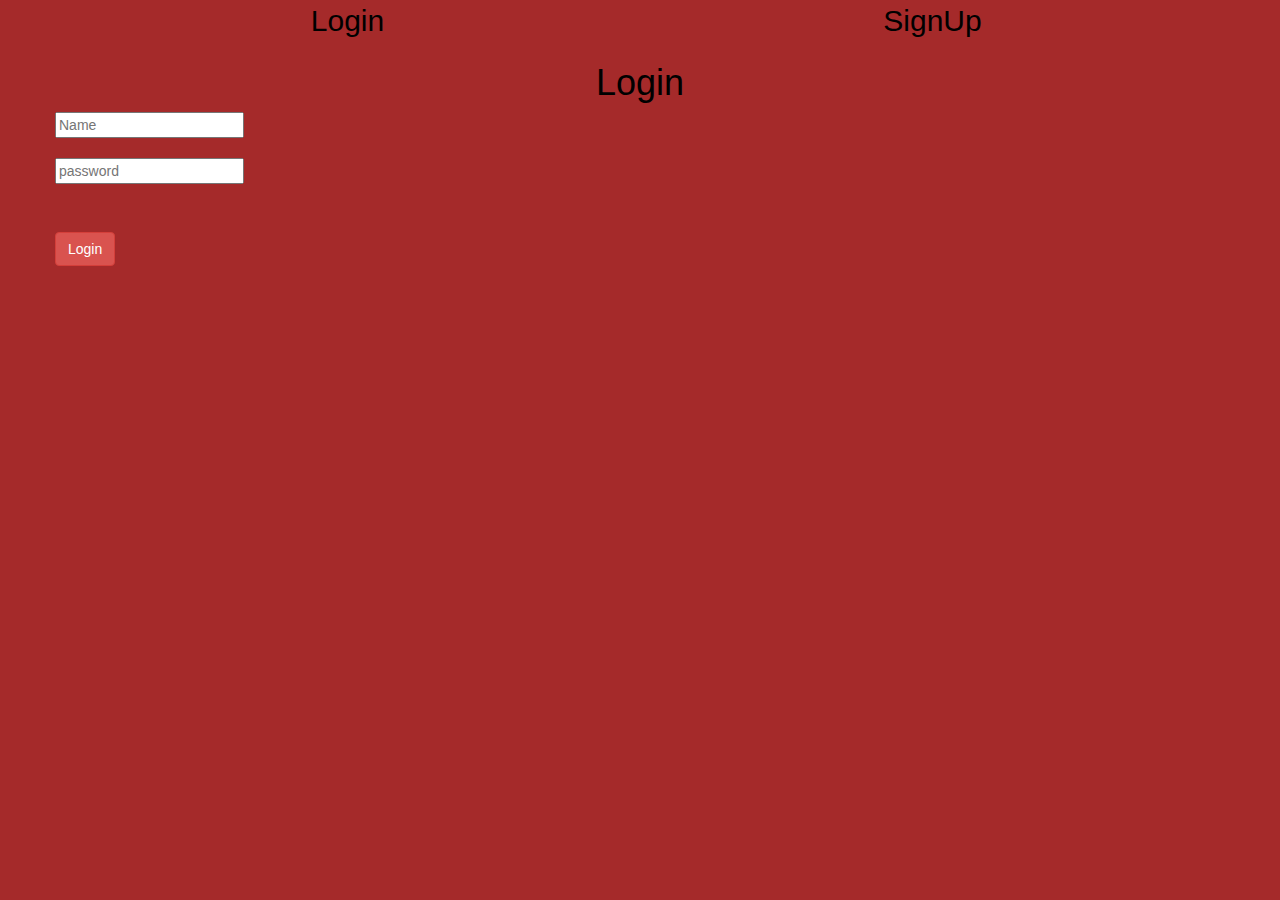
<file: index.html>
<!DOCTYPE html>
<html lang="en">
<head>
    <meta charset="UTF-8">
    <meta http-equiv="X-UA-Compatible" content="IE=edge">
    <meta name="viewport" content="width=device-width, initial-scale=1.0">
    <title>Movie ticket</title>
    <link rel="stylesheet" href="./assessts/css/bootstrap.min.css">
    <link rel="stylesheet" href="./assessts/css/style.css">
</head>
<body ng-app="routerApp" >
        

    <div ui-view></div>

    <script src="./assessts/js/jquery.min.js"></script>
    <script src="./assessts/js/bootstrap.min.js"></script>
    <script src="./assessts/js/angular.min.js"></script>
    <script src="./assessts/js/angular-ui-router.min.js"></script>
    <script src="./assessts/js/script.js"></script>
</body>
</html>
</file>
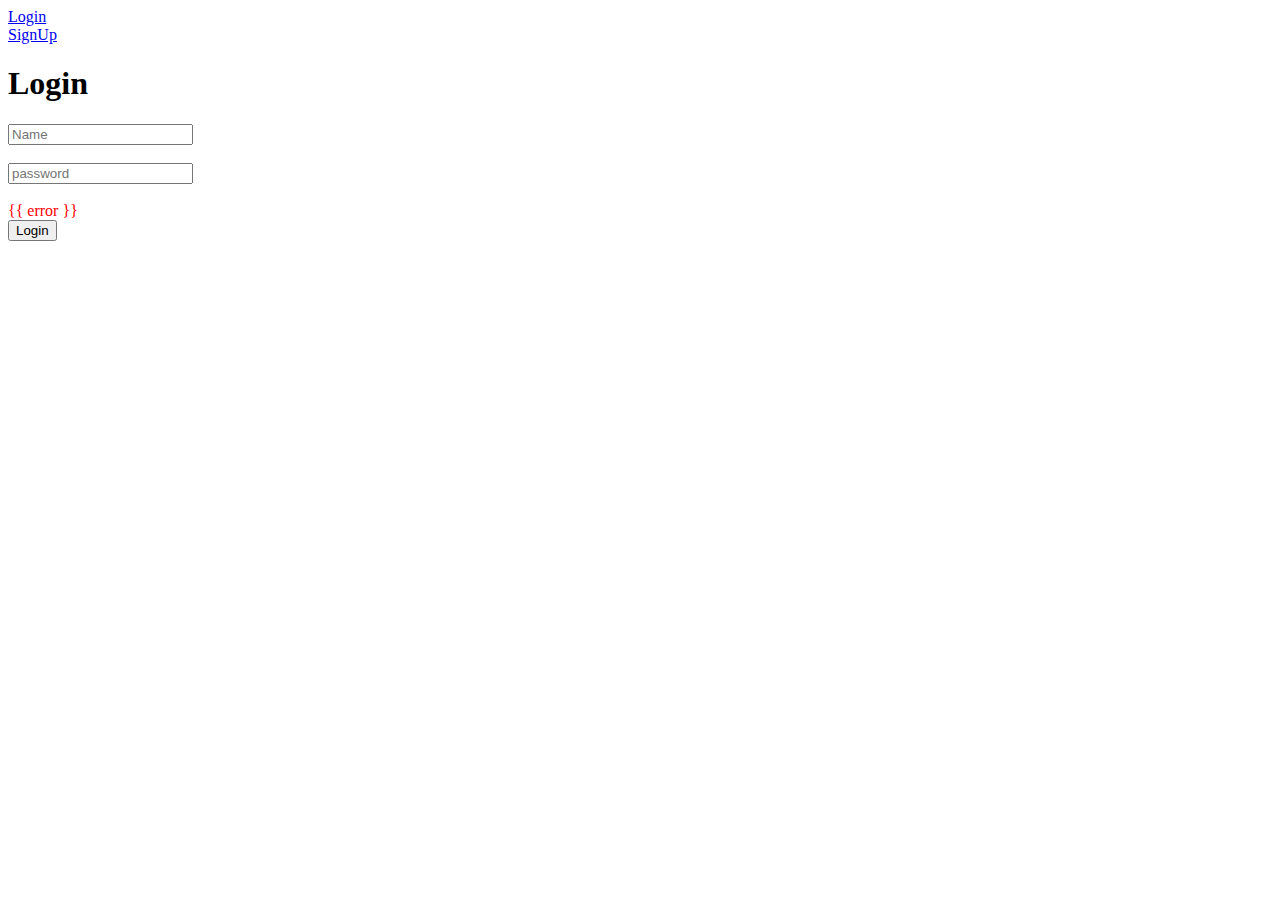
<file: login.html>
<body  >
    <div class="container" >
        <div class="row">
            <div class="col-md-6 text-center">
                <a id="text" href="#!/login">Login</a>
            </div>
            <div class="col-lg-6 text-center">
                <a id="text" href="#!/signup">SignUp</a>
            </div>
        </div>
    </div>
    <div class="container">
        <div class="row log">
            <h1 class="text-center">Login</h1>
            <form action="" ng-submit=submit() >
            <input  ng-model="login.name" type="text" placeholder="Name" id="name"required> <br> <br>
            <input type="password"  ng-model="login.password" placeholder="password" id="password" required> <br> <br>
           <span class="err" style="color:red">{{ error }}</span> <br>
            <button class="btn btn-danger navbar-btn">Login</button>
        </form>
    </div>
        </div>
    </div>
</body>
</file>
<file: assessts/css/style.css>
body{
    color: black;
    background-color: brown;
}
.moviehide{
    display: none;
}
#text{
    color: black;
    font-size: 3rem;
}
a:hover{
    text-decoration: none;
}
#a{
    color: red;
}
</file>
